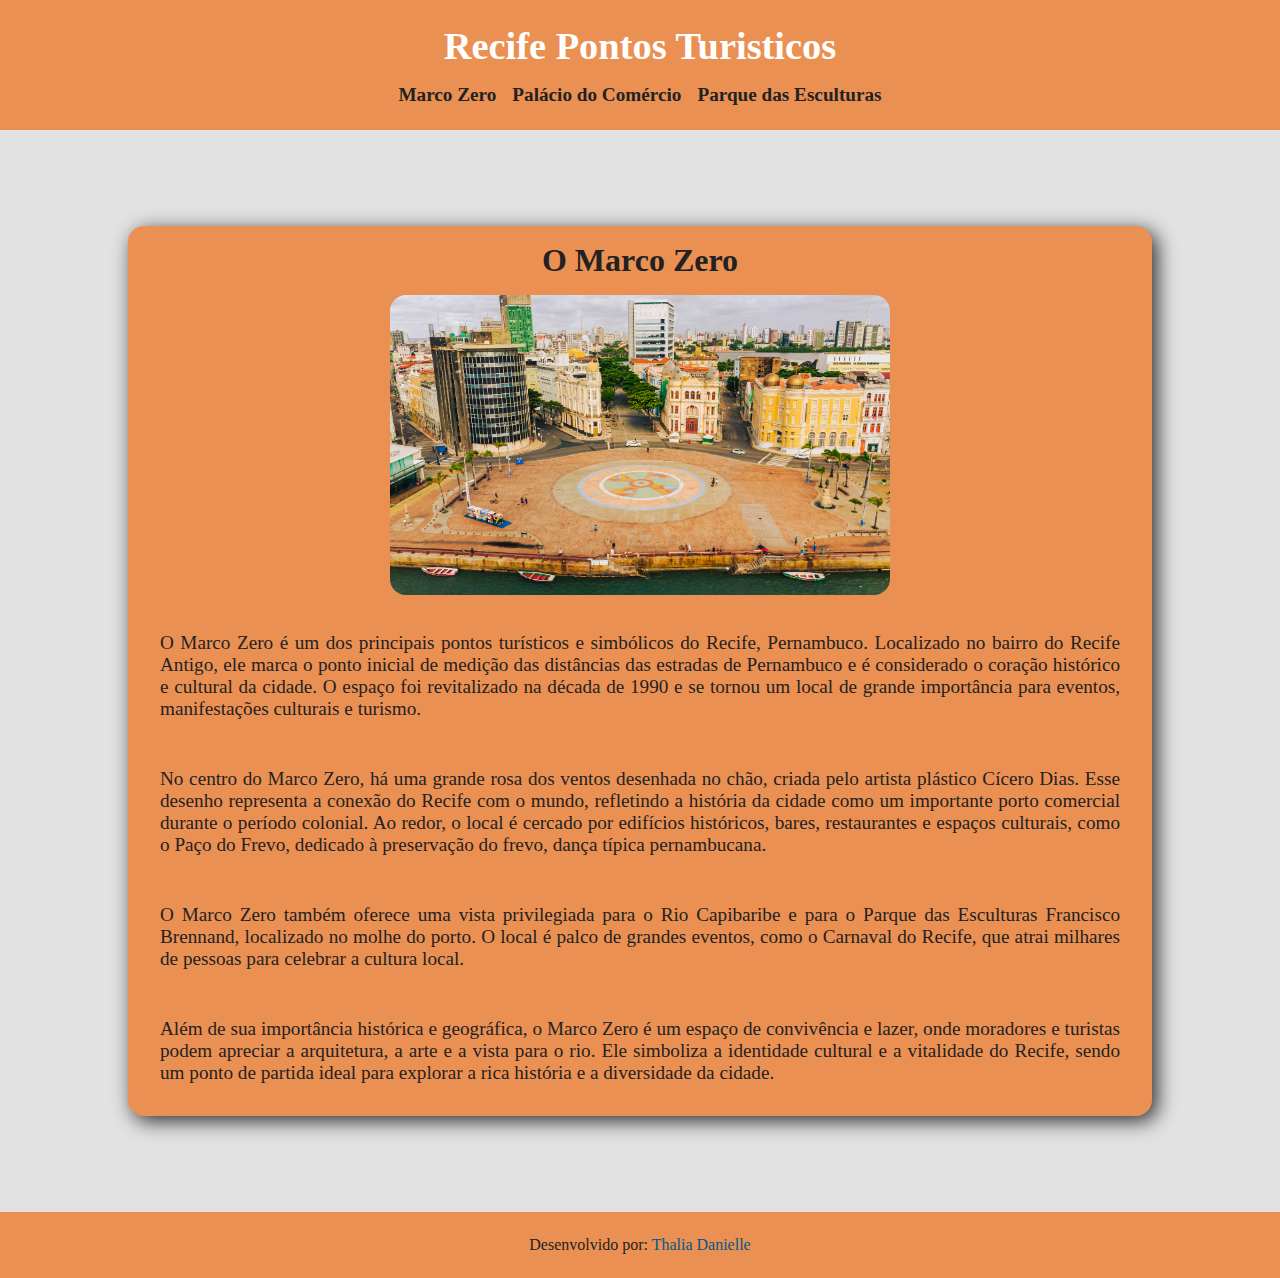
<file: index.html>
<!DOCTYPE html>
<html lang="pt-br">

<head>
    <meta charset="UTF-8">
    <meta name="viewport" content="width=device-width, initial-scale=1.0">
    <link rel="stylesheet" href="./assets/styles/main.css">
    <title>Recife Pontos Turísticos</title>
</head>

<body>
    <header class="cabecalho">
        <h1 class="titulo">Recife Pontos Turisticos</h1>
        <nav class="menu">
            <ul>
                <li><a href="./index.html">Marco Zero</a></li>
                <li><a href="./palacio-do-comercio.html">Palácio do Comércio</a></li>
                <li><a href="./parque das esculturas.html">Parque das Esculturas</a></li>
            </ul>
        </nav>
    </header>

    <main>
        <section>
            <h2>O Marco Zero</h2>
            <figure>
                <img src="./assets/imgs/marco-zero.png" alt="marco zero">
            </figure>

            <p>O Marco Zero é um dos principais pontos turísticos e simbólicos do Recife, Pernambuco. Localizado no
                bairro do Recife Antigo, ele marca o ponto inicial de medição das distâncias das estradas de Pernambuco
                e é considerado o coração histórico e cultural da cidade. O espaço foi revitalizado na década de 1990 e
                se tornou um local de grande importância para eventos, manifestações culturais e turismo.</p>
            <p> No centro do Marco Zero, há uma grande rosa dos ventos desenhada no chão, criada pelo artista plástico
                Cícero Dias. Esse desenho representa a conexão do Recife com o mundo, refletindo a história da cidade
                como um importante porto comercial durante o período colonial. Ao redor, o local é cercado por edifícios
                históricos, bares, restaurantes e espaços culturais, como o Paço do Frevo, dedicado à preservação do
                frevo, dança típica pernambucana.</p>
            <p>O Marco Zero também oferece uma vista privilegiada para o Rio Capibaribe e para o Parque das Esculturas
                Francisco Brennand, localizado no molhe do porto. O local é palco de grandes eventos, como o Carnaval do
                Recife, que atrai milhares de pessoas para celebrar a cultura local.</p>
            <p>Além de sua importância histórica e geográfica, o Marco Zero é um espaço de convivência e lazer, onde
                moradores e turistas podem apreciar a arquitetura, a arte e a vista para o rio. Ele simboliza a
                identidade cultural e a vitalidade do Recife, sendo um ponto de partida ideal para explorar a rica
                história e a diversidade da cidade.</p>
        </section>
    </main>

    <footer class="rodape">
        <p>Desenvolvido por: <a href="
            https://www.linkedin.com/in/thalia-danielle-21b968221/">Thalia Danielle</a></p>
    </footer>
</body>

</html>
</file>
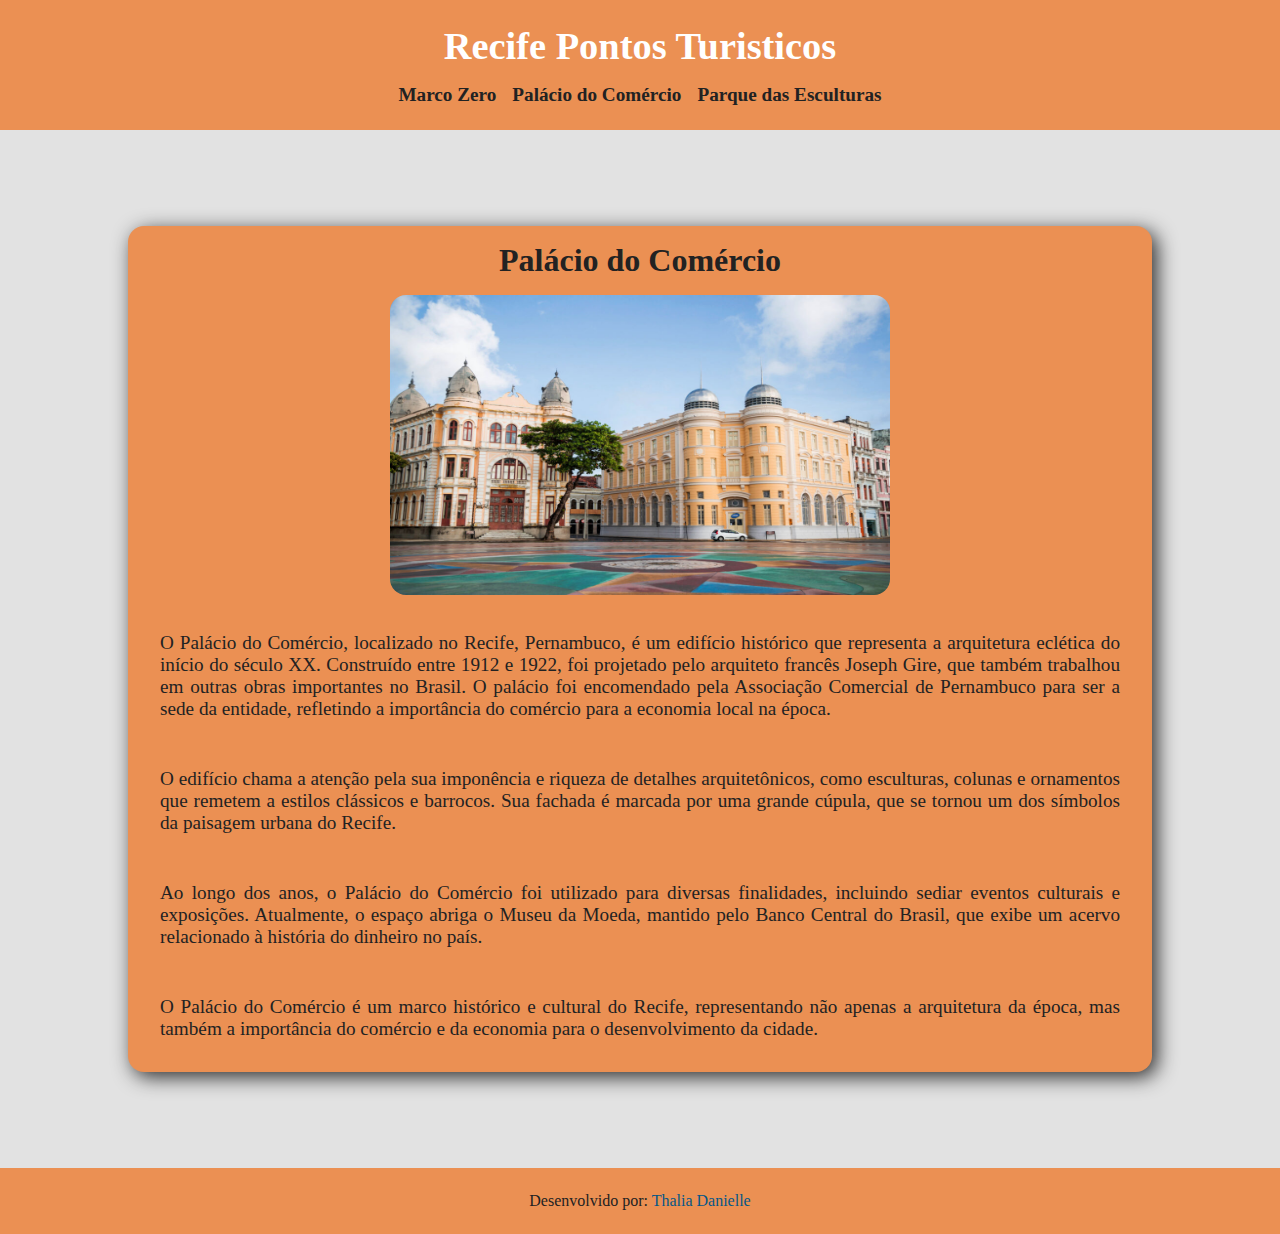
<file: palacio-do-comercio.html>
<!DOCTYPE html>
<html lang="pt-br">

<head>
    <meta charset="UTF-8">
    <meta name="viewport" content="width=device-width, initial-scale=1.0">
    <link rel="stylesheet" href="./assets/styles/main.css">
    <title>Recife Pontos Turísticos</title>
</head>

<body>
    <header class="cabecalho">
        <h1 class="titulo">Recife Pontos Turisticos</h1>
        <nav class="menu">
            <ul>
                <li><a href="./index.html">Marco Zero</a></li>
                <li><a href="./palacio-do-comercio.html">Palácio do Comércio</a></li>
                <li><a href="./parque das esculturas.html">Parque das Esculturas</a></li>
            </ul>
        </nav>
    </header>

    <main>
        <section>
            <h2>Palácio do Comércio</h2>
            <figure>
                <img src="./assets/imgs/palacio-do-comercio.jpg" alt="palacio do comercio">
            </figure>
            <p>O Palácio do Comércio, localizado no Recife, Pernambuco, é um edifício histórico que representa a
                arquitetura eclética do início do século XX. Construído entre 1912 e 1922, foi projetado pelo arquiteto
                francês Joseph Gire, que também trabalhou em outras obras importantes no Brasil. O palácio foi
                encomendado pela Associação Comercial de Pernambuco para ser a sede da entidade, refletindo a
                importância do comércio para a economia local na época.</p>

            <p>O edifício chama a atenção pela sua imponência e riqueza de detalhes arquitetônicos, como esculturas,
                colunas e ornamentos que remetem a estilos clássicos e barrocos. Sua fachada é marcada por uma grande
                cúpula, que se tornou um dos símbolos da paisagem urbana do Recife.</p>

            <p>
                Ao longo dos anos, o Palácio do Comércio foi utilizado para diversas finalidades, incluindo sediar
                eventos culturais e exposições. Atualmente, o espaço abriga o Museu da Moeda, mantido pelo Banco Central
                do Brasil, que exibe um acervo relacionado à história do dinheiro no país.
            </p>

            <p> O Palácio do Comércio é um marco histórico e cultural do Recife, representando não apenas a arquitetura
                da
                época, mas também a importância do comércio e da economia para o desenvolvimento da cidade.</p>
        </section>



    </main>

    <footer class="rodape">
        <p>Desenvolvido por: <a href="
            https://www.linkedin.com/in/thalia-danielle-21b968221/">Thalia Danielle</a></p>
    </footer>
</body>

</html>
</file>
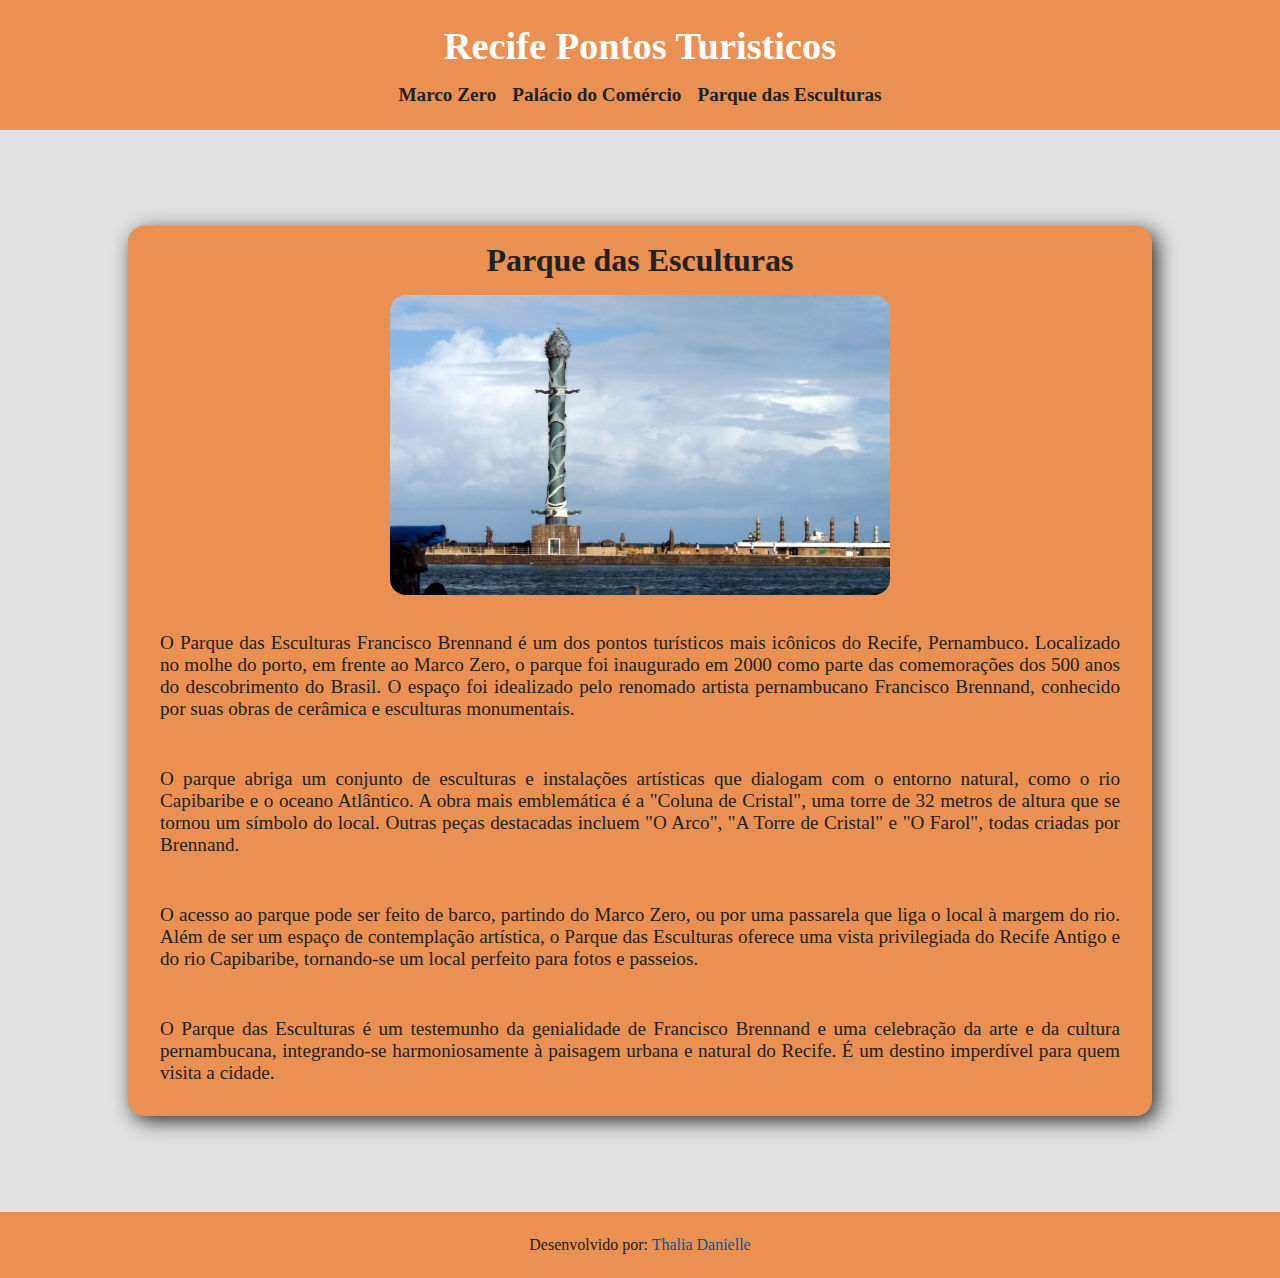
<file: parque das esculturas.html>
<!DOCTYPE html>
<html lang="pt-br">

<head>
    <meta charset="UTF-8" />
    <meta name="viewport" content="width=device-width, initial-scale=1.0" />
    <link rel="stylesheet" href="./assets/styles/main.css" />
    <title>Recife Pontos Turísticos</title>
</head>

<body>
    <header class="cabecalho">
        <h1 class="titulo">Recife Pontos Turisticos</h1>
        <nav class="menu">
            <ul>
                <li><a href="./index.html">Marco Zero</a></li>
                <li><a href="./palacio-do-comercio.html">Palácio do Comércio</a></li>
                <li>
                    <a href="./parque das esculturas.html">Parque das Esculturas</a>
                </li>
            </ul>
        </nav>
    </header>

    <main>
        <section class="secao-historia">
            <h2>Parque das Esculturas</h2>
            <figure>
                <img src="./assets/imgs/parque-das-esculturas.jpg" alt="parque das esculturas" />
            </figure>
            <p>
                O Parque das Esculturas Francisco Brennand é um dos pontos turísticos
                mais icônicos do Recife, Pernambuco. Localizado no molhe do porto, em
                frente ao Marco Zero, o parque foi inaugurado em 2000 como parte das
                comemorações dos 500 anos do descobrimento do Brasil. O espaço foi
                idealizado pelo renomado artista pernambucano Francisco Brennand,
                conhecido por suas obras de cerâmica e esculturas monumentais.
            </p>

            <p>
                O parque abriga um conjunto de esculturas e instalações artísticas que
                dialogam com o entorno natural, como o rio Capibaribe e o oceano
                Atlântico. A obra mais emblemática é a "Coluna de Cristal", uma torre
                de 32 metros de altura que se tornou um símbolo do local. Outras peças
                destacadas incluem "O Arco", "A Torre de Cristal" e "O Farol", todas
                criadas por Brennand.
            </p>

            <p>
                O acesso ao parque pode ser feito de barco, partindo do Marco Zero, ou
                por uma passarela que liga o local à margem do rio. Além de ser um
                espaço de contemplação artística, o Parque das Esculturas oferece uma
                vista privilegiada do Recife Antigo e do rio Capibaribe, tornando-se
                um local perfeito para fotos e passeios.
            </p>

            <p>
                O Parque das Esculturas é um testemunho da genialidade de Francisco
                Brennand e uma celebração da arte e da cultura pernambucana,
                integrando-se harmoniosamente à paisagem urbana e natural do Recife. É
                um destino imperdível para quem visita a cidade.
            </p>
        </section>
    </main>

    <footer class="rodape">
        <p>
            Desenvolvido por:
            <a href="
            https://www.linkedin.com/in/thalia-danielle-21b968221/">Thalia Danielle</a>
        </p>
    </footer>
</body>

</html>
</file>
<file: assets/styles/main.css>
*{
    margin: 0;
    padding: 0;
    box-sizing: border-box;
    cursor: default;
    text-decoration: none;
    list-style: none;
}

:root{
    --cor-fundo-principal: #e2e2e2;
    --cor-fundo-secundario: #eb9053;

    --cor-texto-titulo: #ffffff;
    --cor-texto:#222222;
    --cor-texto-link: #055786;

    --sombra: 5px 5px 20px hsla(0, 0%, 0%, 0.808);
}

body{
    background-color: var(--cor-fundo-principal);
    color: var(--cor-texto);
    width: 100vw;
    height: 100vh;
    font-size: 1rem;
}

.cabecalho{
    display: flex;
    flex-direction: column;
    justify-content: center;
    align-items: center;
    background-color: var(--cor-fundo-secundario);
    padding: 1.5rem;
    gap: 1rem;
}

.cabecalho h1{
    font-size: 2.4rem;
    color: var(--cor-texto-titulo);
}

.cabecalho .menu{
    display: flex;
    justify-content: center;
    align-items: center;    
    font-size: 1.2rem;
    font-weight: bold;
}

.cabecalho .menu ul{
    display: flex;
    flex-direction: row;
    justify-content: center;
    align-items: center;
    gap: 1rem;  
    
}

.cabecalho .menu a{
    color: var(--cor-texto);
    cursor: pointer;
}

.cabecalho .menu a:hover{
    color: var(--cor-texto-link);
}

main{
    display: flex;
    flex-direction: column;
    justify-content: center;
    align-items: center;
    width: 100%;
    font-size: 1.2rem;
    gap: 1rem;
    margin: 4rem 0;
    text-align: justify;
}

main h2{
    font-size: 2rem;
}

main p{
    margin: 1rem;
}

section{
    display: flex;
    flex-direction: column;
    justify-content: center;
    align-items: center;
    gap: 1rem;
    margin: 2rem;
    padding: 1rem;
    border-radius: 1rem;
    background-color: var(--cor-fundo-secundario);
    width: 80%;
    box-shadow: var(--sombra);
}

.secao-atracoes ul{
    display: flex;
    flex-direction: column;
    gap: 1rem;
    padding-left: 1rem;
}

.secao-atracoes span{
    font-weight: bold;
}

main figure img{
    width: 500px;
    height: 300px;
    border-radius: 1rem;
    transition: transform 0.3s;
}

main figure img:hover{
    transform: scale(1.021);
}

.rodape{
    display: flex;
    justify-content: center;
    align-items: center;
    background-color: var(--cor-fundo-secundario);
    padding: 1.5rem;
}

.rodape a{
    color: var(--cor-texto-link);
    cursor: pointer;
    
}
</file>
